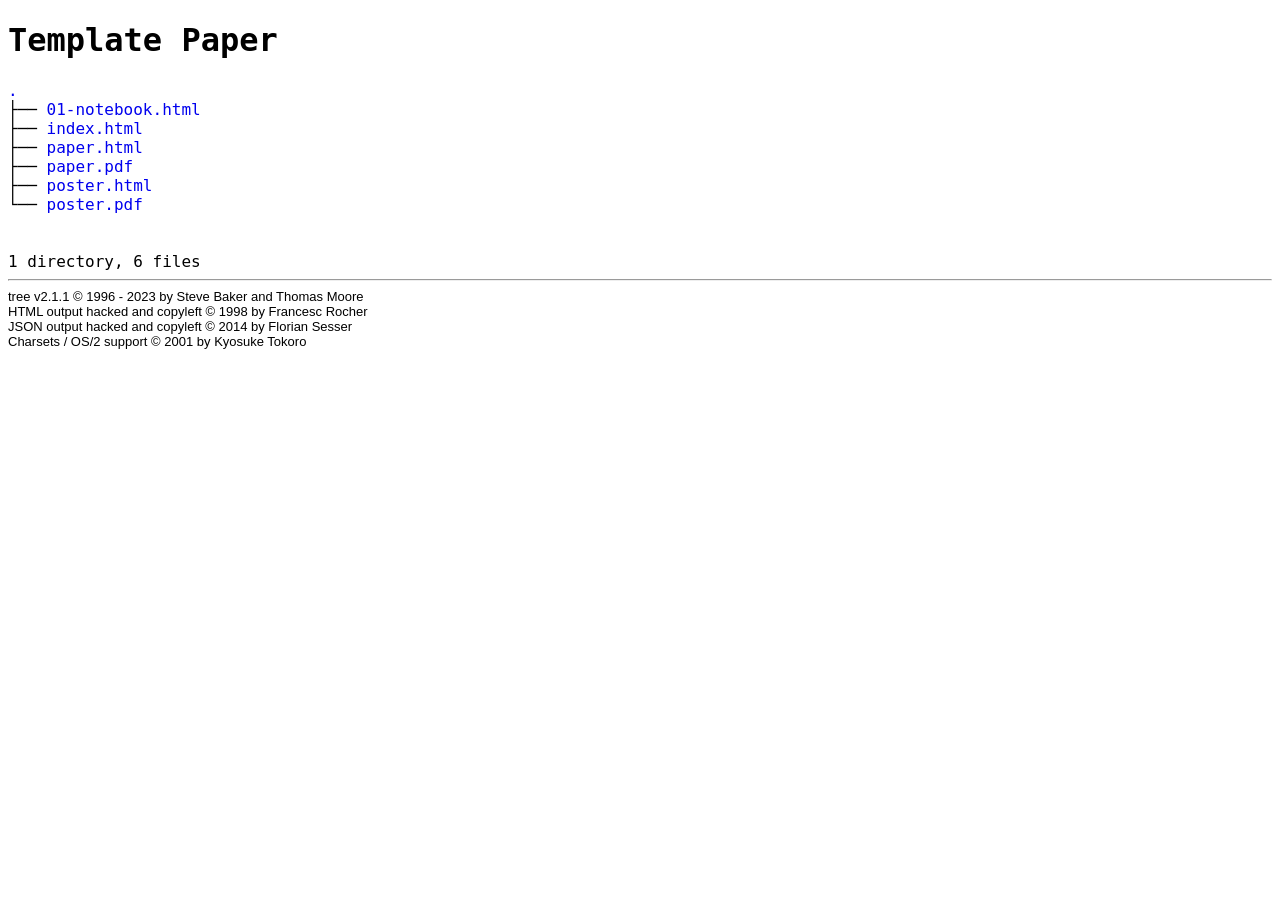
<file: deliverables/index.html>
<!DOCTYPE html>
<html>
<head>
 <meta http-equiv="Content-Type" content="text/html; charset=UTF-8">
 <meta name="Author" content="Made by 'tree'">
 <meta name="GENERATOR" content="tree v2.1.1 © 1996 - 2023 by Steve Baker, Thomas Moore, Francesc Rocher, Florian Sesser, Kyosuke Tokoro">
 <title>Template Paper</title>
 <style type="text/css">
  BODY { font-family : monospace, sans-serif;  color: black;}
  P { font-family : monospace, sans-serif; color: black; margin:0px; padding: 0px;}
  A:visited { text-decoration : none; margin : 0px; padding : 0px;}
  A:link    { text-decoration : none; margin : 0px; padding : 0px;}
  A:hover   { text-decoration: underline; background-color : yellow; margin : 0px; padding : 0px;}
  A:active  { margin : 0px; padding : 0px;}
  .VERSION { font-size: small; font-family : arial, sans-serif; }
  .NORM  { color: black;  }
  .FIFO  { color: purple; }
  .CHAR  { color: yellow; }
  .DIR   { color: blue;   }
  .BLOCK { color: yellow; }
  .LINK  { color: aqua;   }
  .SOCK  { color: fuchsia;}
  .EXEC  { color: green;  }
 </style>
</head>
<body>
	<h1>Template Paper</h1><p>
	<a href="./">.</a><br>
	├── <a href="./01-notebook.html">01-notebook.html</a><br>
	├── <a href="./index.html">index.html</a><br>
	├── <a href="./paper.html">paper.html</a><br>
	├── <a href="./paper.pdf">paper.pdf</a><br>
	├── <a href="./poster.html">poster.html</a><br>
	└── <a href="./poster.pdf">poster.pdf</a><br>
<br><br><p>

1 directory, 6 files

</p>
	<hr>
	<p class="VERSION">
		 tree v2.1.1 © 1996 - 2023 by Steve Baker and Thomas Moore <br>
		 HTML output hacked and copyleft © 1998 by Francesc Rocher <br>
		 JSON output hacked and copyleft © 2014 by Florian Sesser <br>
		 Charsets / OS/2 support © 2001 by Kyosuke Tokoro
	</p>
</body>
</html>
</file>
